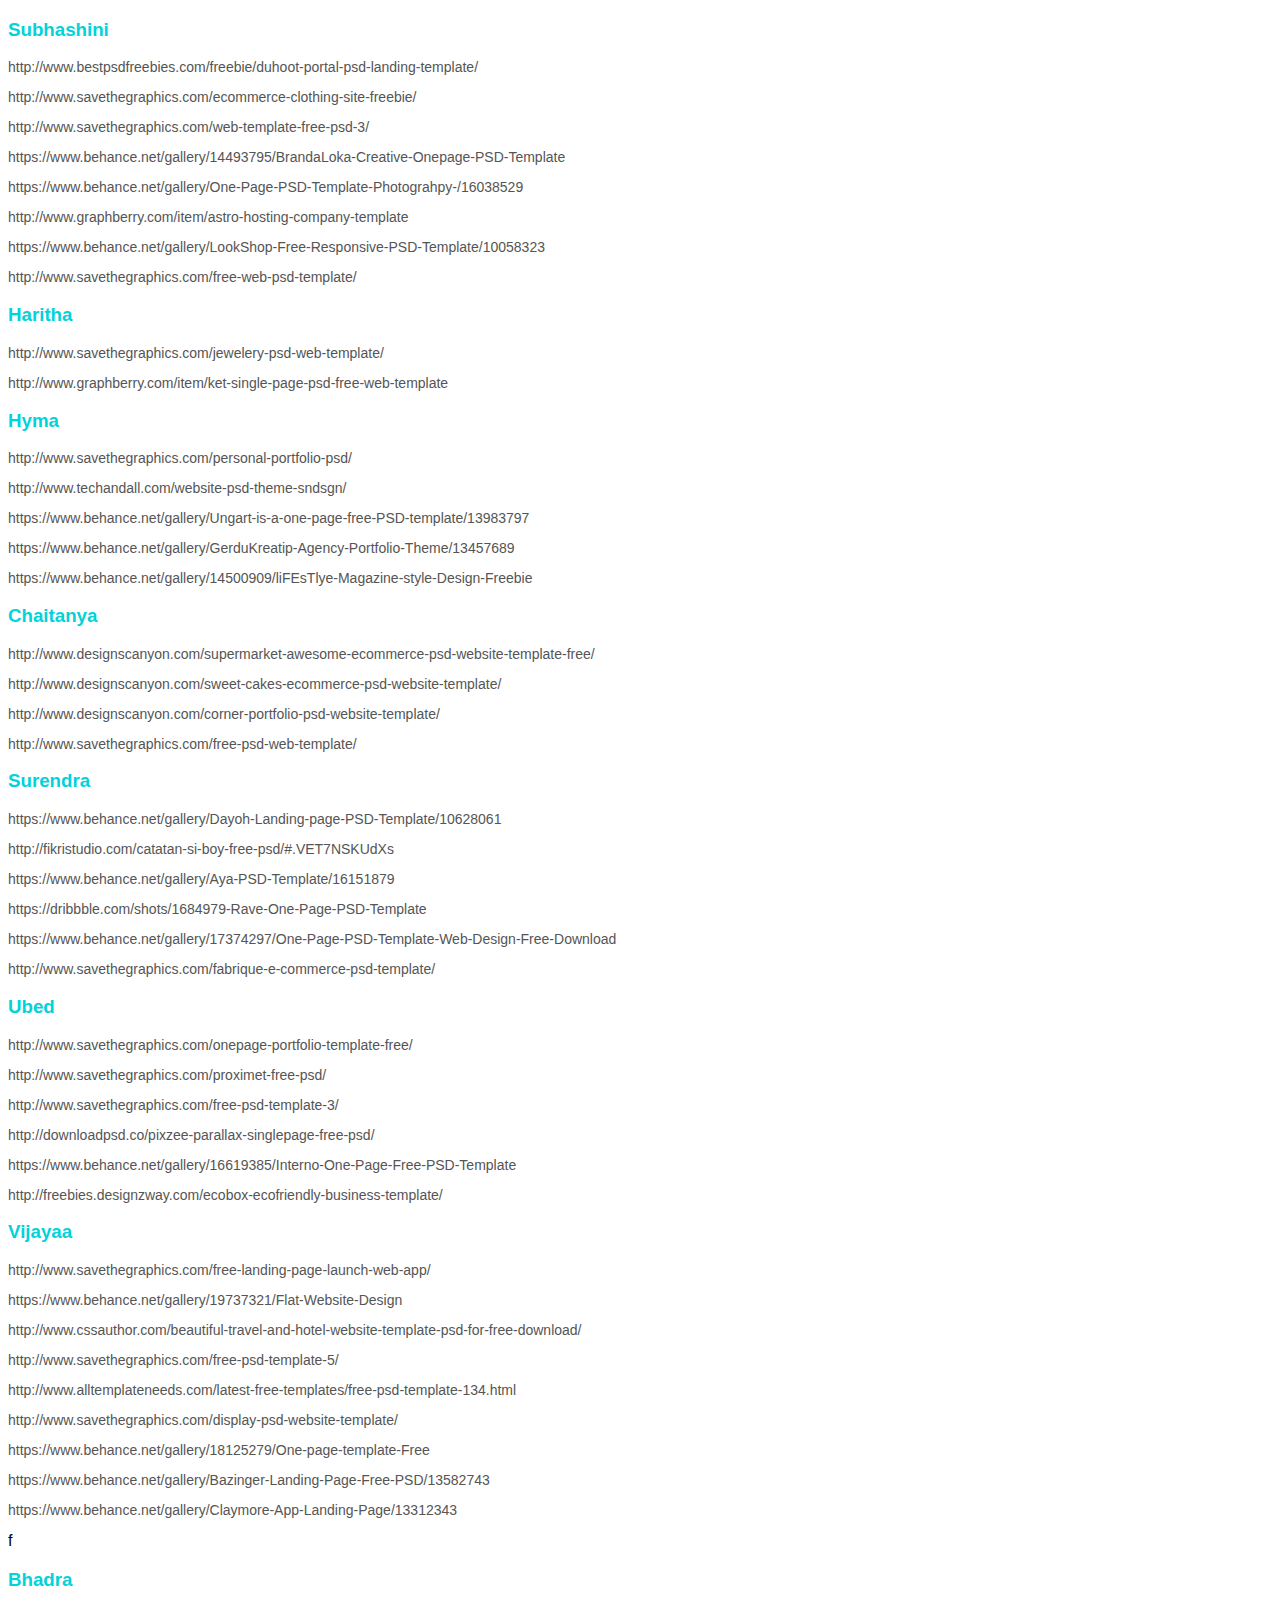
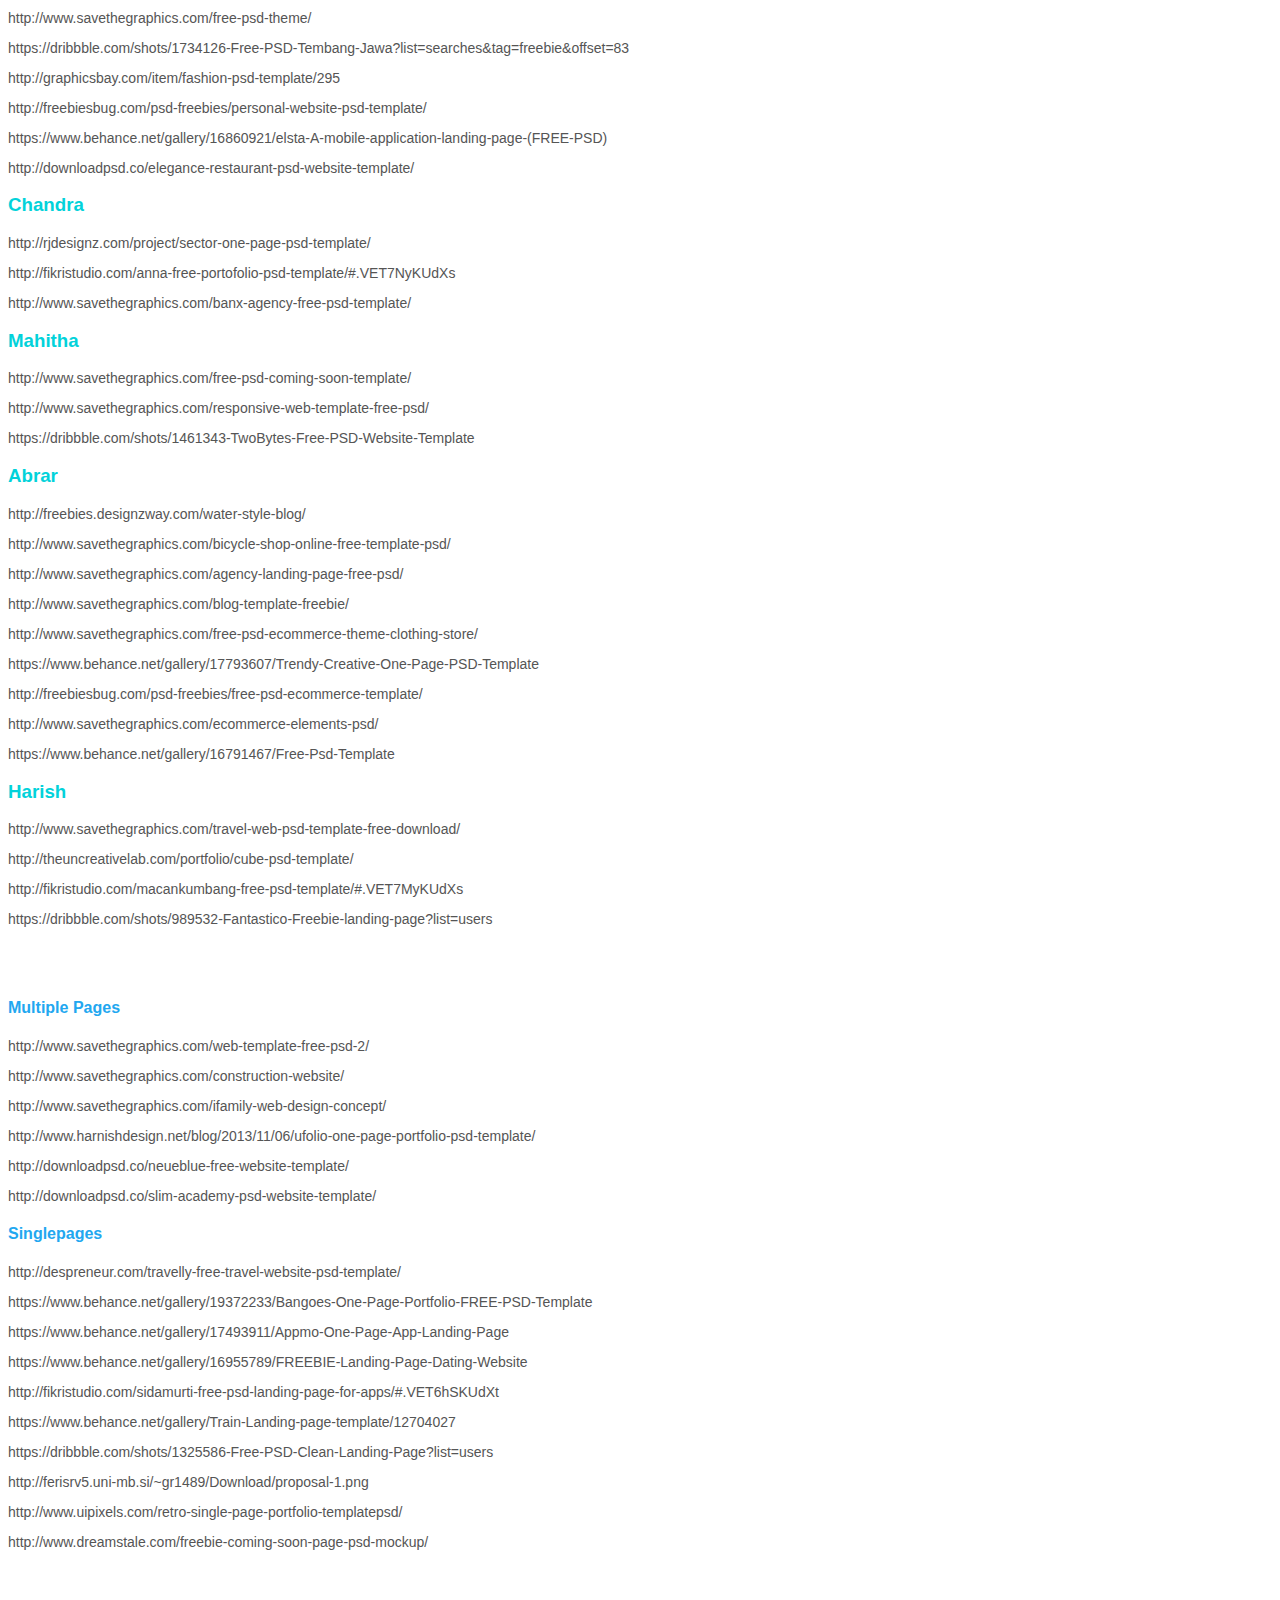
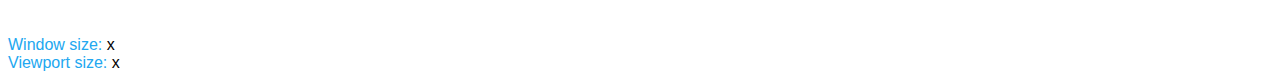
<file: js/Work Sources Links.html>
<!DOCTYPE html PUBLIC "-//W3C//DTD XHTML 1.0 Transitional//EN" "http://www.w3.org/TR/xhtml1/DTD/xhtml1-transitional.dtd">
<!-- saved from url=(0037)http://192.168.2.14:8080/san/sources/ -->
<html xmlns="http://www.w3.org/1999/xhtml"><head><meta http-equiv="Content-Type" content="text/html; charset=UTF-8">

<title>Work Sources Links</title>
<style>
    body{
        font-family: sans-serif;
    }
    p{
        color: #555;
        font-size: 14px;
    }
    span{
        color:#22A7F0;        
    }
    h4{
        color: #22A7F0;
    }
    h3{
        color: #02D2DA;
    }
</style>
</head>
<body>
    
<h3>Subhashini</h3>
<p>http://www.bestpsdfreebies.com/freebie/duhoot-portal-psd-landing-template/ </p>
<p>http://www.savethegraphics.com/ecommerce-clothing-site-freebie/ </p>    
<p>http://www.savethegraphics.com/web-template-free-psd-3/</p>
<p>https://www.behance.net/gallery/14493795/BrandaLoka-Creative-Onepage-PSD-Template</p>
<p>https://www.behance.net/gallery/One-Page-PSD-Template-Photograhpy-/16038529</p>    
<p>http://www.graphberry.com/item/astro-hosting-company-template</p>
<p>https://www.behance.net/gallery/LookShop-Free-Responsive-PSD-Template/10058323</p>
<p>http://www.savethegraphics.com/free-web-psd-template/</p>
    
    
<h3>Haritha</h3>
<p>http://www.savethegraphics.com/jewelery-psd-web-template/ </p>
<p>http://www.graphberry.com/item/ket-single-page-psd-free-web-template </p>
    
<h3>Hyma</h3>
<p>http://www.savethegraphics.com/personal-portfolio-psd/ </p>
<p>http://www.techandall.com/website-psd-theme-sndsgn/ </p>
<p>https://www.behance.net/gallery/Ungart-is-a-one-page-free-PSD-template/13983797</p>
<p>https://www.behance.net/gallery/GerduKreatip-Agency-Portfolio-Theme/13457689</p>   
<p>https://www.behance.net/gallery/14500909/liFEsTlye-Magazine-style-Design-Freebie</p>   
    
<h3>Chaitanya</h3>
<p>http://www.designscanyon.com/supermarket-awesome-ecommerce-psd-website-template-free/ </p>
<p>http://www.designscanyon.com/sweet-cakes-ecommerce-psd-website-template/ </p>
<p>http://www.designscanyon.com/corner-portfolio-psd-website-template/ </p>
<p>http://www.savethegraphics.com/free-psd-web-template/</p>

    
<h3>Surendra</h3>
<p>https://www.behance.net/gallery/Dayoh-Landing-page-PSD-Template/10628061</p>
<p>http://fikristudio.com/catatan-si-boy-free-psd/#.VET7NSKUdXs</p>     
<p>https://www.behance.net/gallery/Aya-PSD-Template/16151879</p>    
<p>https://dribbble.com/shots/1684979-Rave-One-Page-PSD-Template</p>    
<p>https://www.behance.net/gallery/17374297/One-Page-PSD-Template-Web-Design-Free-Download</p>    
<p>http://www.savethegraphics.com/fabrique-e-commerce-psd-template/</p>

    
    
<h3>Ubed</h3>
<p>http://www.savethegraphics.com/onepage-portfolio-template-free/ </p>
<p>http://www.savethegraphics.com/proximet-free-psd/ </p>
<p>http://www.savethegraphics.com/free-psd-template-3/ </p>
<p>http://downloadpsd.co/pixzee-parallax-singlepage-free-psd/</p>
<p>https://www.behance.net/gallery/16619385/Interno-One-Page-Free-PSD-Template</p>    
<p>http://freebies.designzway.com/ecobox-ecofriendly-business-template/</p>    

    
<h3>Vijayaa</h3>
<p>http://www.savethegraphics.com/free-landing-page-launch-web-app/ </p>
<p>https://www.behance.net/gallery/19737321/Flat-Website-Design </p>
<p>http://www.cssauthor.com/beautiful-travel-and-hotel-website-template-psd-for-free-download/ </p>
<p>http://www.savethegraphics.com/free-psd-template-5/ </p>
<p>http://www.alltemplateneeds.com/latest-free-templates/free-psd-template-134.html </p>
<p>http://www.savethegraphics.com/display-psd-website-template/ </p>  
<p>https://www.behance.net/gallery/18125279/One-page-template-Free</p>   
<p>https://www.behance.net/gallery/Bazinger-Landing-Page-Free-PSD/13582743</p>    
<p>https://www.behance.net/gallery/Claymore-App-Landing-Page/13312343</p>   f

    
<h3>Bhadra</h3>
<p>http://www.savethegraphics.com/free-psd-theme/ </p>
<p>https://dribbble.com/shots/1734126-Free-PSD-Tembang-Jawa?list=searches&amp;tag=freebie&amp;offset=83 </p>
<p>http://graphicsbay.com/item/fashion-psd-template/295 </p>
<p>http://freebiesbug.com/psd-freebies/personal-website-psd-template/</p>    
<p>https://www.behance.net/gallery/16860921/elsta-A-mobile-application-landing-page-(FREE-PSD)</p>   
<p>http://downloadpsd.co/elegance-restaurant-psd-website-template/</p>    

    
<h3>Chandra</h3>
<p>http://rjdesignz.com/project/sector-one-page-psd-template/</p>   
<p>http://fikristudio.com/anna-free-portofolio-psd-template/#.VET7NyKUdXs</p>
<p>http://www.savethegraphics.com/banx-agency-free-psd-template/</p>

    
<h3>Mahitha</h3>
<p>http://www.savethegraphics.com/free-psd-coming-soon-template/ </p>
<p>http://www.savethegraphics.com/responsive-web-template-free-psd/</p>
<p>https://dribbble.com/shots/1461343-TwoBytes-Free-PSD-Website-Template</p>    
  

<h3>Abrar</h3>
<p>http://freebies.designzway.com/water-style-blog/</p>
<p>http://www.savethegraphics.com/bicycle-shop-online-free-template-psd/ </p>
<p>http://www.savethegraphics.com/agency-landing-page-free-psd/</p> 
<p>http://www.savethegraphics.com/blog-template-freebie/</p>
<p>http://www.savethegraphics.com/free-psd-ecommerce-theme-clothing-store/      </p>   
<p>https://www.behance.net/gallery/17793607/Trendy-Creative-One-Page-PSD-Template</p>    
<p>http://freebiesbug.com/psd-freebies/free-psd-ecommerce-template/</p>
<p>http://www.savethegraphics.com/ecommerce-elements-psd/</p> 
<p>https://www.behance.net/gallery/16791467/Free-Psd-Template</p>    

    
<h3>Harish</h3>
<p>http://www.savethegraphics.com/travel-web-psd-template-free-download/ </p>
<p>http://theuncreativelab.com/portfolio/cube-psd-template/ </p>
<p>http://fikristudio.com/macankumbang-free-psd-template/#.VET7MyKUdXs</p>    
<p>https://dribbble.com/shots/989532-Fantastico-Freebie-landing-page?list=users</p>

    

    
 <br>   <br>




<h4>Multiple Pages</h4>

<p>http://www.savethegraphics.com/web-template-free-psd-2/</p>
<p>http://www.savethegraphics.com/construction-website/</p>
<p>http://www.savethegraphics.com/ifamily-web-design-concept/</p>
<p>http://www.harnishdesign.net/blog/2013/11/06/ufolio-one-page-portfolio-psd-template/</p>
<p>http://downloadpsd.co/neueblue-free-website-template/</p>
<p>http://downloadpsd.co/slim-academy-psd-website-template/</p>
    

<h4>Singlepages</h4>   


<p>http://despreneur.com/travelly-free-travel-website-psd-template/</p>   
<p>https://www.behance.net/gallery/19372233/Bangoes-One-Page-Portfolio-FREE-PSD-Template</p>    
<p>https://www.behance.net/gallery/17493911/Appmo-One-Page-App-Landing-Page</p>    
<p>https://www.behance.net/gallery/16955789/FREEBIE-Landing-Page-Dating-Website</p>    
<p>http://fikristudio.com/sidamurti-free-psd-landing-page-for-apps/#.VET6hSKUdXt</p>    
<p>https://www.behance.net/gallery/Train-Landing-page-template/12704027</p>
<p>https://dribbble.com/shots/1325586-Free-PSD-Clean-Landing-Page?list=users</p>    
<p>http://ferisrv5.uni-mb.si/~gr1489/Download/proposal-1.png</p>   
<p>http://www.uipixels.com/retro-single-page-portfolio-templatepsd/</p>    
<p>http://www.dreamstale.com/freebie-coming-soon-page-psd-mockup/</p>   
    
    
    
    
    
    
 <br>   <br>
 <br>   <br>










<div id="window-resizer-tooltip"><a href="http://192.168.2.14:8080/san/sources/#" title="Edit settings"></a><span class="tooltipTitle">Window size: </span><span class="tooltipWidth" id="winWidth"></span> x <span class="tooltipHeight" id="winHeight"></span><br><span class="tooltipTitle">Viewport size: </span><span class="tooltipWidth" id="vpWidth"></span> x <span class="tooltipHeight" id="vpHeight"></span></div></body></html>
</file>
